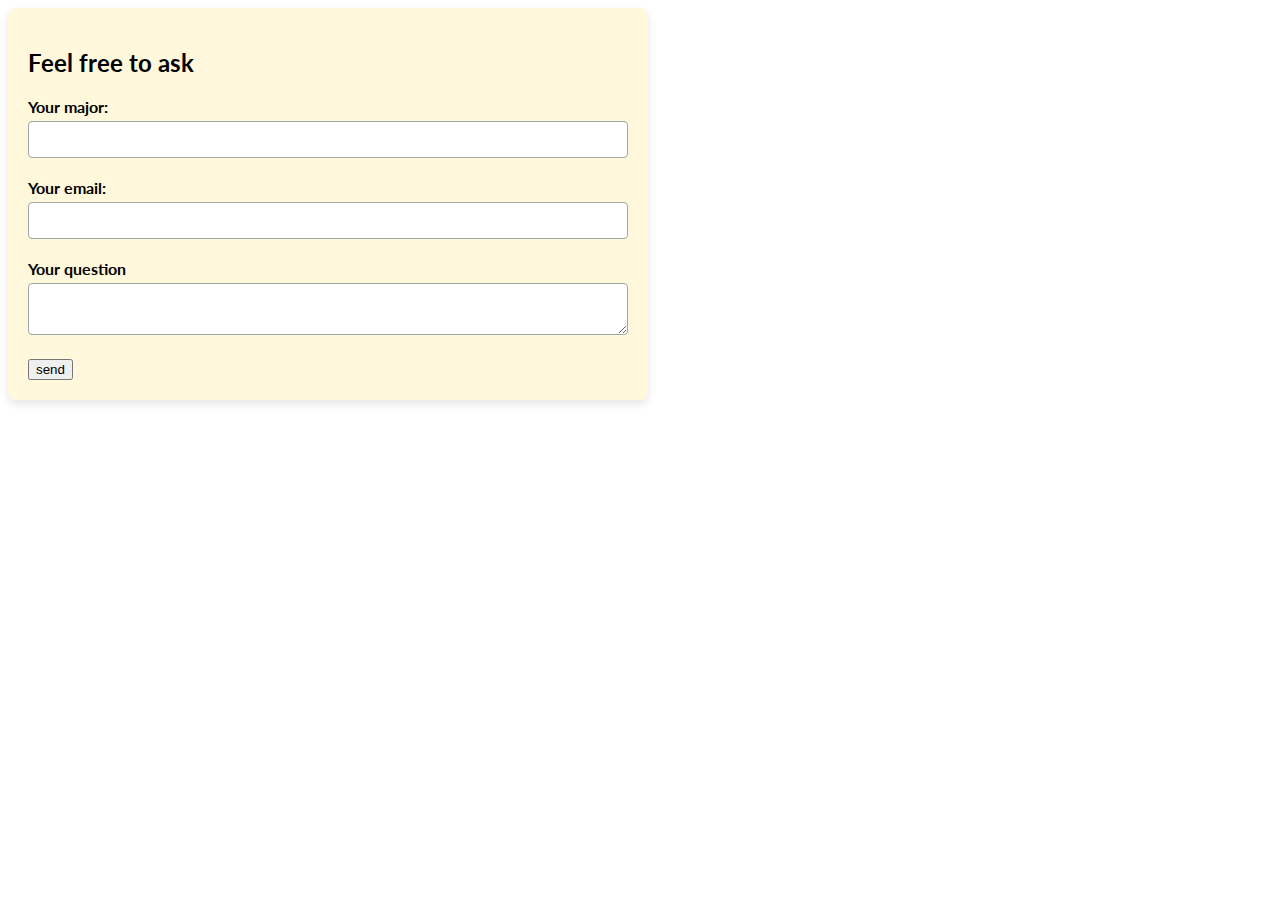
<file: advice_form/advice_form.html>
<!DOCTYPE html>
 <html lang="en">
 <head>
    <meta charset="UTF-8">
    <meta name="viewport" content="width=device-width, initial-scale=1.0">
    <link rel="stylesheet" href="../stylesheet/style.css">
    <title>Contact with us</title>
 </head>
 <body>
    <div id="consultation-form" class="container">
        <h2>Feel free to ask</h2>
        <form action="mailto:u7581566@anu.edu.au" method="post" enctype="application/x-www-form-urlencoded">
            <div class="form-group">
                <label for="user-profession">Your major:</label>
                <input type="text" id="user-profession" name="profession" required>
            </div>
            <div class="form-group">
                <label for="user-email">Your email:</label>
                <input type="email" id="user-email" name="email" required>
            </div>
            <div class="form-group">
                <label for="user-question">Your question</label>
                <textarea id="user-question" name="question" required></textarea>
            </div>
            <input type="submit" value="send">
        </form>
    </div>
    
 </body>
 </html>
</file>
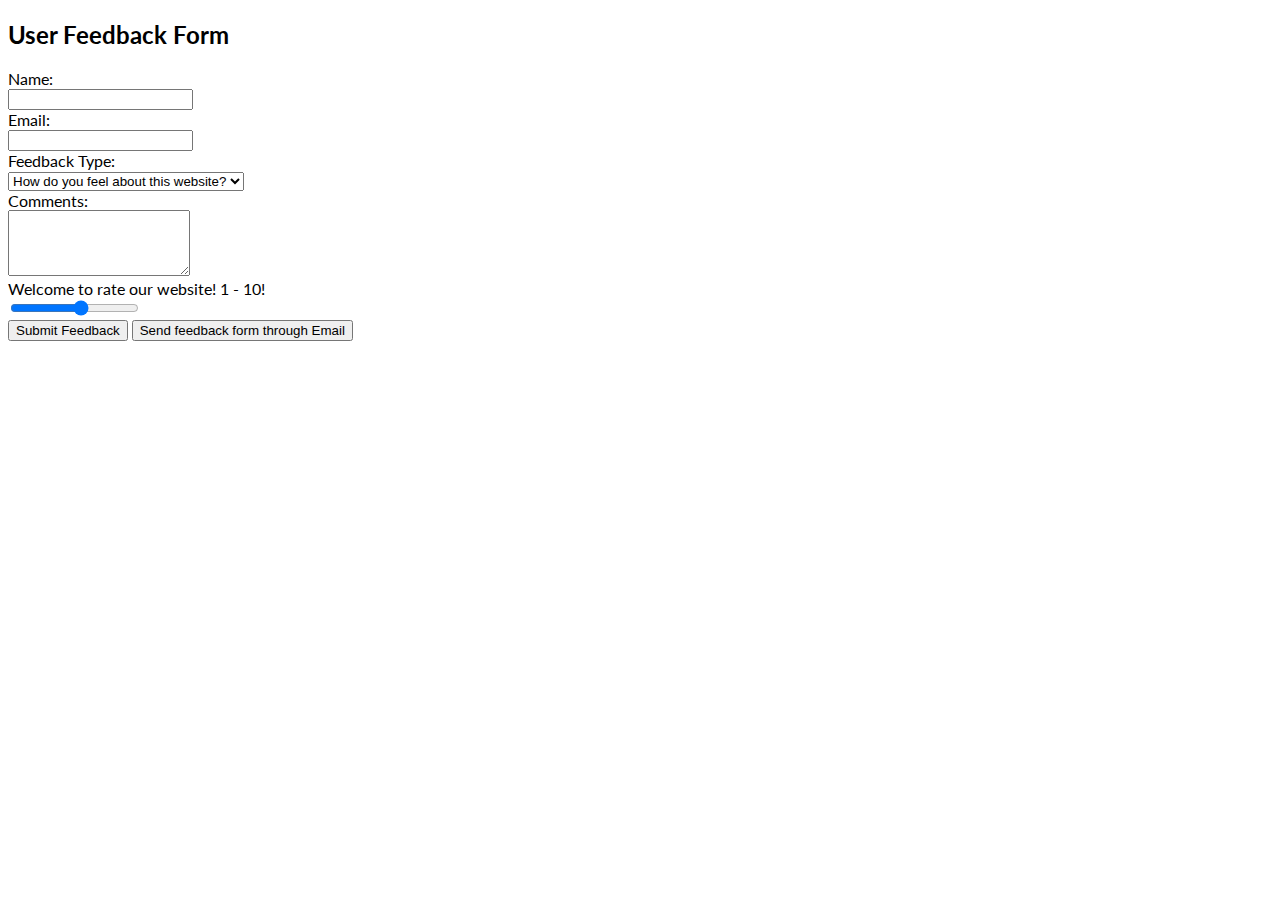
<file: feedback/feedback.html>
<!DOCTYPE html>
<html lang="en">
<head>
<meta charset="UTF-8">
<meta name="viewport" content="width=device-width, initial-scale=1.0">
<link rel="stylesheet" href="../stylesheet/style.css">
<title>Feedback Form</title>
<script>
  function sendFeedbackViaEmail() {
      var name = document.getElementById('name').value;
      var email = document.getElementById('email').value;
      var feedbacktype = document.getElementById('feedback-type').value;
      var comments = document.getElementById('comments').value;
      var rating = document.getElementById('rating').value;
      var emailBody = 'Name: ' + name + '%0D%0A' +
                      'Email: ' + email + '%0D%0A' +
                      'Feedback Type: ' + feedbacktype + '%0D%0A' +
                      'Comments: ' + comments + '%0D%0A' +
                      'Rating: ' + rating;
      window.location = 'mailto:u7581566@anu.edu.au?subject=Feedback&body=' + emailBody;
  }
  </script>
</head>
<body>
<h2>User Feedback Form</h2>
<form id = "form-feedback" action=".submit.php" method="post">
  <label for="name">Name:</label><br>
  <input type="text" id="name" name="name" required><br>

  <label for="email">Email:</label><br>
  <input type="email" id="email" name="email" required><br>
  <label for="feedback-type">Feedback Type:</label><br>
  <select id="feedback-type" name="feedback_type">
    <option value="general">How do you feel about this website?</option>
    <option value="idea">Any good ideas?</option>
    <option value="problem">Report a Problem</option>
  </select><br>
  <label for="comments">Comments:</label><br>
  <textarea id="comments" name="comments" rows="4" required></textarea><br>
  <label for="rating">Welcome to rate our website! 1 - 10!</label><br>
  <input type="range" id="rating" name="rating" min="1" max="10"><br>
  <input type="submit" value="Submit Feedback">
  <button type="button" onclick="sendFeedbackViaEmail()">Send feedback form through Email</button>

</form>
</body>
</html>
</file>
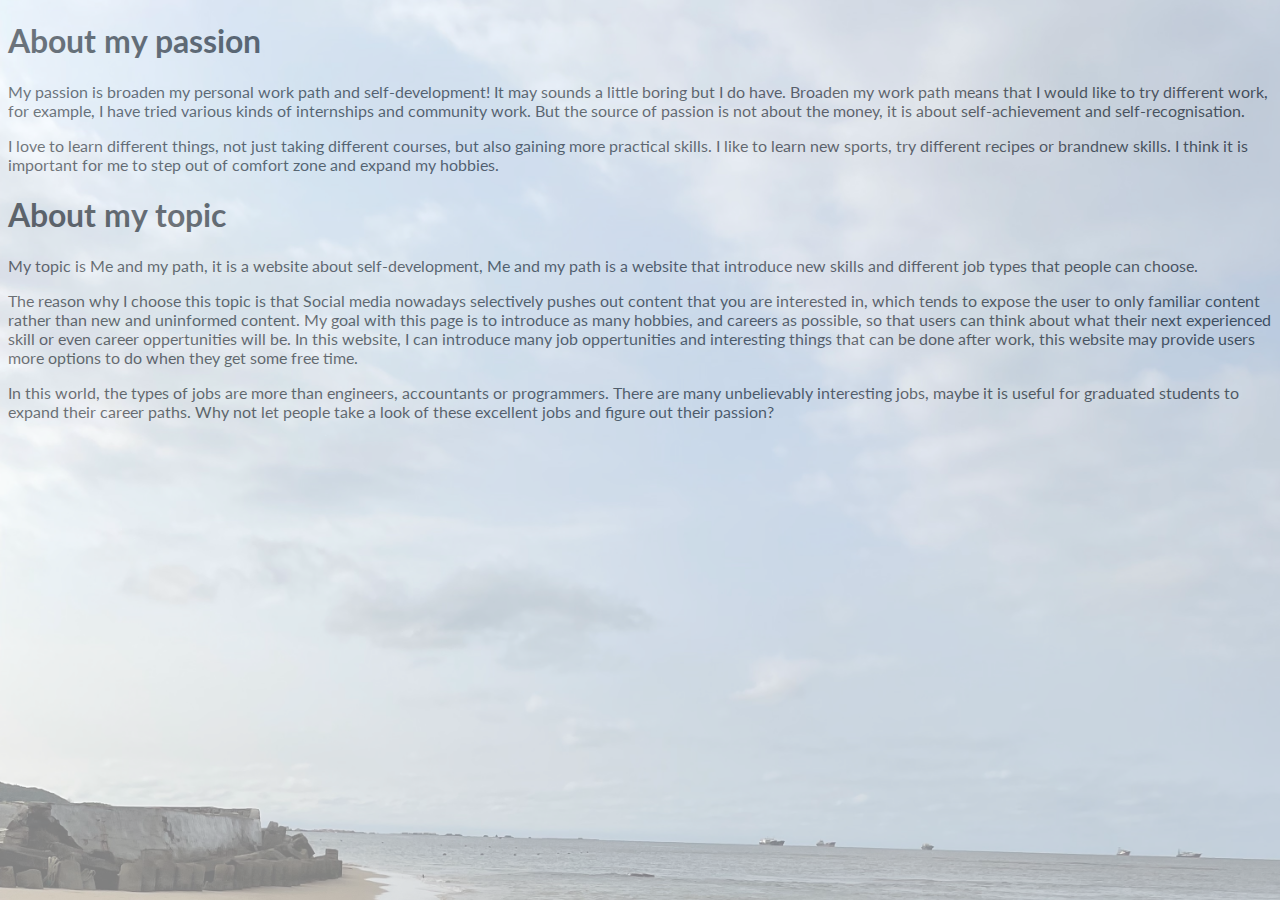
<file: introduction/introduction.html>
<!DOCTYPE html>
<html lang="en">
<head>
    <meta charset="UTF-8">
    <meta name="viewport" content="width=device-width, initial-scale=1.0">
    <link rel="stylesheet" href="../stylesheet/style.css">
    <title>Introduction to my topic and passion</title>
</head>
<body>
    <div class="background-image"></div>
    <h1>About my passion</h1>
    <p>My passion is broaden my personal work path and self-development! It may sounds a little boring but I do have. Broaden my work path means that I would like to try different work, for example, I have tried various kinds of internships and community work.
        But the source of passion is not about the money, it is about self-achievement and self-recognisation. 
    </p>
    <p>I love to learn different things, not just taking different courses, but also gaining more practical skills. I like to learn new sports, try different recipes or brandnew skills. I think it is important for me to step out of comfort zone and expand my hobbies.</p>
    <h1>About my topic</h1>
    <p>My topic is Me and my path, it is a website about self-development, Me and my path is a website that introduce new skills and different job types that people can choose.
    </p>
    <p>The reason why I choose this topic is that Social media nowadays selectively pushes out content that you are interested in, which tends to expose the user to only familiar content rather than new and uninformed content.
         My goal with this page is to introduce as many hobbies, and careers as possible, so that users can think about what their next experienced skill or even career oppertunities will be. 
         In this website, I can introduce many job oppertunities and interesting things that can be done after work, this website may provide users more options to do when they get some free time.
    </p>
    <p>In this world, the types of jobs are more than engineers, accountants or programmers. There are many unbelievably interesting jobs, maybe it is useful for graduated students to expand their career paths. Why not let people take a look of these excellent jobs and figure out their passion?
   </p>

</body>
</html>
</file>
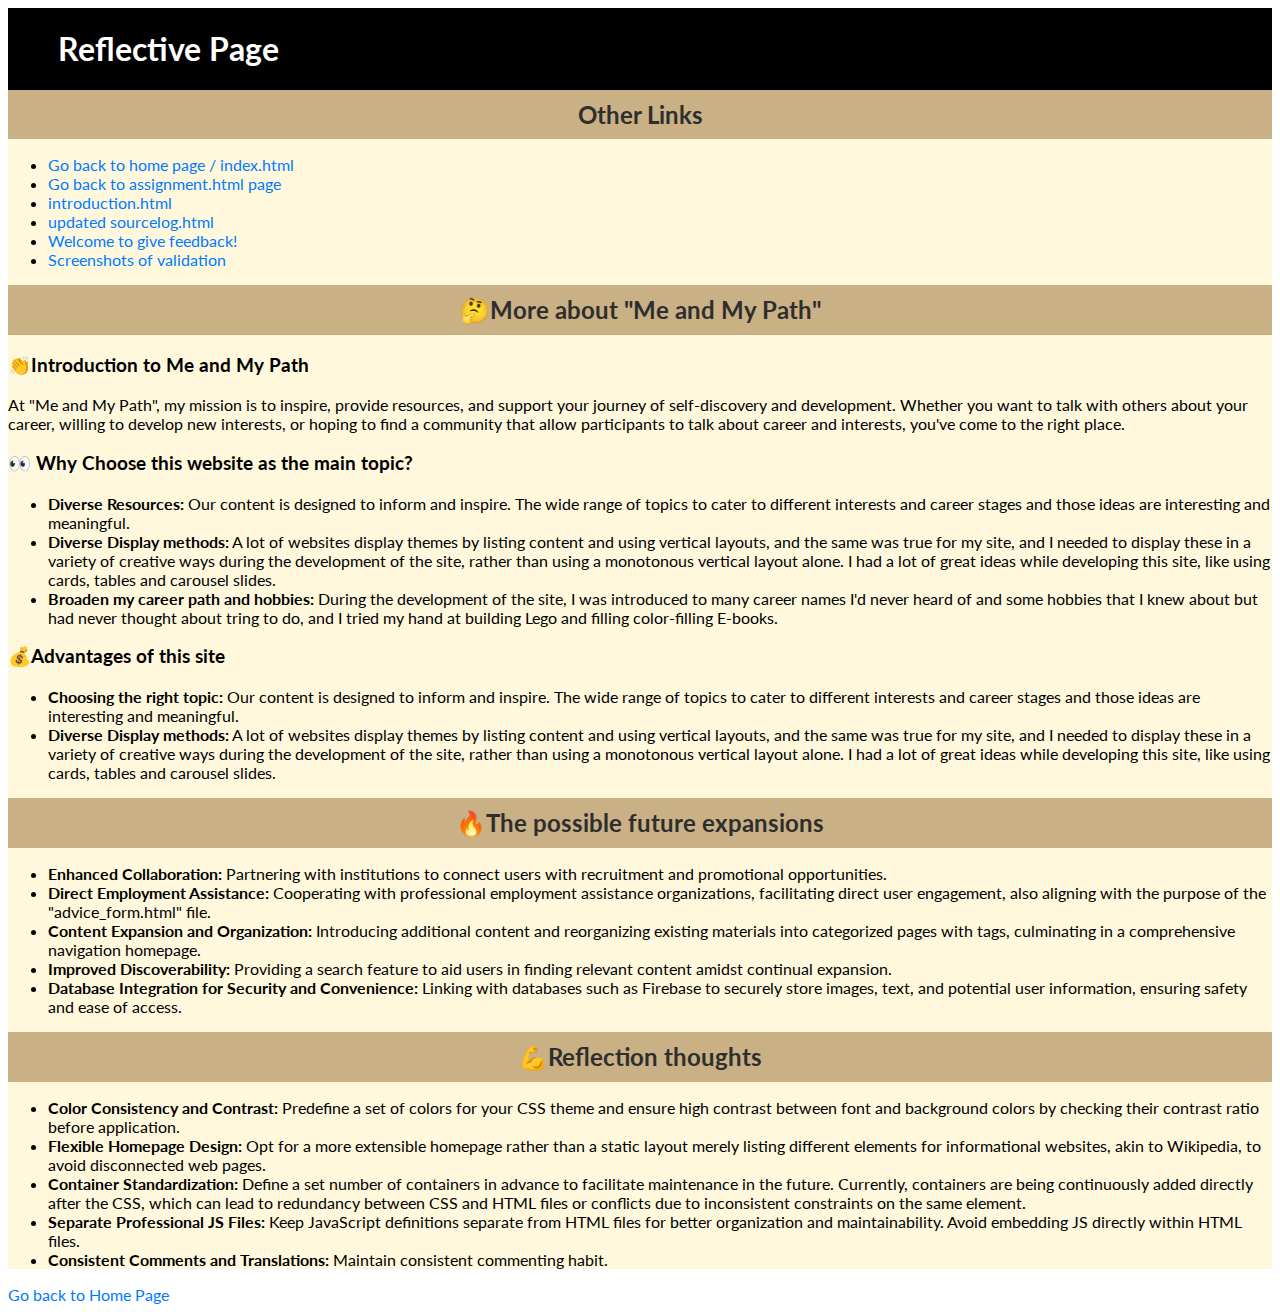
<file: learn_more/learn_more.html>
<!DOCTYPE html>
<html lang="en">
<head>
    <!-- Document metadata -->
    <meta charset="UTF-8">
    <meta name="viewport" content="width=device-width, initial-scale=1.0">
    <title>Learn about Me & my path</title>
    <!-- External stylesheet link -->
    <link rel="stylesheet" href="../stylesheet/style.css">
</head>
<body>
    <!-- Page header -->
    <header class="navbar">
        <h1 class="brand">Reflective Page</h1>
    </header>

    <!-- Page content -->
    <div class="content" id="about-this-site">
        <!-- Other links section -->
        <h2 class="section-title">Other Links</h2>
        <ul>
            <!-- List of other links -->
            <li><a href="../index.html">Go back to home page / index.html</a></li>
            <li><a href="../assignment.html">Go back to assignment.html page</a></li>
            <li><a href="../introduction/introduction.html">introduction.html</a></li>
            <li><a href="../source_log/sourcelog.html">updated sourcelog.html</a></li>
            <li><a href="../feedback/feedback.html">Welcome to give feedback!</a></li>
            <li><a href="../validation_report/validation_report.html">Screenshots of validation</a></li>
        </ul>

        <!-- More about "Me and My Path" section -->
        <h2 class="section-title">&#129300;More about "Me and My Path"</h2>
        <!-- Introduction -->
        <h3>&#128079;Introduction to Me and My Path</h3>
        <p>At "Me and My Path", my mission is to inspire, provide resources, and support your journey of self-discovery and development. Whether you want to talk with others about your career, willing to develop new interests, or hoping to find a community that allow participants to talk about career and interests, you've come to the right place.</p>

        <!-- Why Choose this website as the main topic -->
        <h3>&#128064; Why Choose this website as the main topic?</h3>
        <ul>
            <li><strong>Diverse Resources:</strong> Our content is designed to inform and inspire. The wide range of topics to cater to different interests and career stages and those ideas are interesting and meaningful.</li>
            <li><strong>Diverse Display methods:</strong> A lot of websites display themes by listing content and using vertical layouts, and the same was true for my site, and I needed to display these in a variety of creative ways during the development of the site, rather than using a monotonous vertical layout alone. I had a lot of great ideas while developing this site, like using cards, tables and carousel slides.</li>
            <li><strong>Broaden my career path and hobbies:</strong> During the development of the site, I was introduced to many career names I'd never heard of and some hobbies that I knew about but had never thought about tring to do, and I tried my hand at building Lego and filling color-filling E-books.</li>
        </ul>

        <!-- Advantages of this site section -->
        <h3>&#128176;Advantages of this site</h3>
         <ul>
            <li><strong>Choosing the right topic:</strong> Our content is designed to inform and inspire. The wide range of topics to cater to different interests and career stages and those ideas are interesting and meaningful.</li>
            <li><strong>Diverse Display methods:</strong> A lot of websites display themes by listing content and using vertical layouts, and the same was true for my site, and I needed to display these in a variety of creative ways during the development of the site, rather than using a monotonous vertical layout alone. I had a lot of great ideas while developing this site, like using cards, tables and carousel slides.</li>
         </ul>

         <!-- The possible future expansions section -->
         <h2 class="section-title">&#128293;The possible future expansions</h2>
         <ul>
            <li><strong>Enhanced Collaboration: </strong>Partnering with institutions to connect users with recruitment and promotional opportunities.</li>
            <li><strong>Direct Employment Assistance: </strong>Cooperating with professional employment assistance organizations, facilitating direct user engagement, also aligning with the purpose of the "advice_form.html" file.</li>
            <li><strong>Content Expansion and Organization: </strong>Introducing additional content and reorganizing existing materials into categorized pages with tags, culminating in a comprehensive navigation homepage.</li>
            <li><strong>Improved Discoverability: </strong>Providing a search feature to aid users in finding relevant content amidst continual expansion.</li>
            <li><strong>Database Integration for Security and Convenience: </strong>Linking with databases such as Firebase to securely store images, text, and potential user information, ensuring safety and ease of access.</li>
        </ul>

        <!-- Reflection thoughts section -->
        <h2 class="section-title">&#128170;Reflection thoughts</h2>
        <ul>
            <li><strong>Color Consistency and Contrast:</strong> Predefine a set of colors for your CSS theme and ensure high contrast between font and background colors by checking their contrast ratio before application.</li>
            <li><strong>Flexible Homepage Design:</strong> Opt for a more extensible homepage rather than a static layout merely listing different elements for informational websites, akin to Wikipedia, to avoid disconnected web pages.</li>
            <li><strong>Container Standardization:</strong> Define a set number of containers in advance to facilitate maintenance in the future. Currently, containers are being continuously added directly after the CSS, which can lead to redundancy between CSS and HTML files or conflicts due to inconsistent constraints on the same element.</li>
            <li><strong>Separate Professional JS Files:</strong> Keep JavaScript definitions separate from HTML files for better organization and maintainability. Avoid embedding JS directly within HTML files.</li>
            <li><strong>Consistent Comments and Translations:</strong> Maintain consistent commenting habit.</li>
        </ul>
    </div>

    <!-- Go back to Home Page link -->
    <a href="./index.html">Go back to Home Page</a>
</body>
</html>
</file>
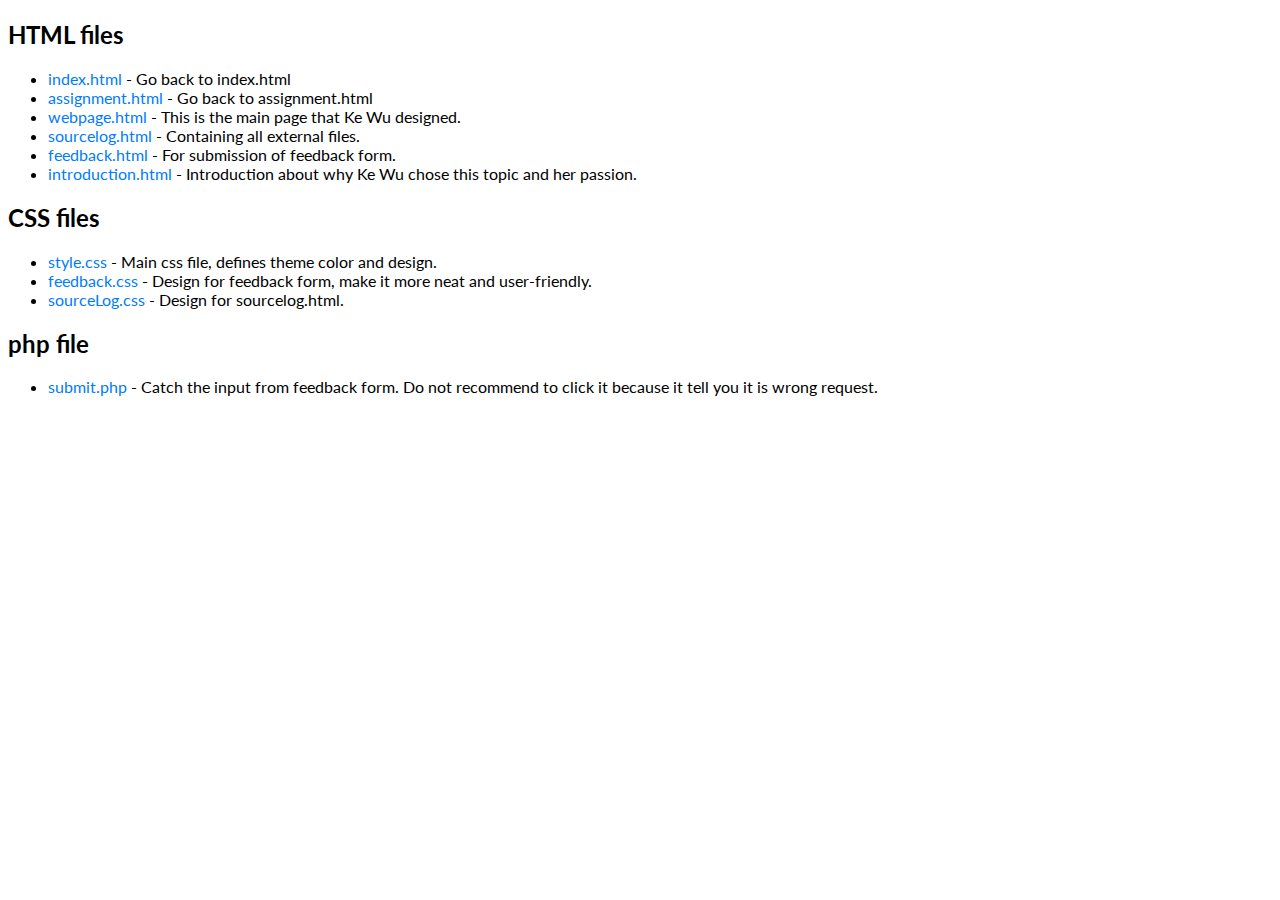
<file: site_map/sitemap.html>
<!DOCTYPE html>
<html lang="en">
<head>
<meta charset="UTF-8">
<meta name="viewport" content="width=device-width, initial-scale=1.0">
<link rel="stylesheet" href="../stylesheet/style.css">
<title>Site Map</title>
<style>
</style>
</head>
<body>

<div>
  <div>
    <h2>HTML files</h2>
    <ul>
      <li><a href="../index.html">index.html</a> - Go back to index.html</li>
      <li><a href="../assignment.html">assignment.html</a> - Go back to assignment.html</li>
      <li><a href="../web_page/webpage.html">webpage.html</a> - This is the main page that Ke Wu designed.</li>
      <li><a href="../source_log/sourcelog.html">sourcelog.html</a> - Containing all external files.</li>
      <li><a href="../feedback/feedback.html">feedback.html</a> - For submission of feedback form.</li>
      <li><a href="../introduction/introduction.html">introduction.html</a> - Introduction about why Ke Wu chose this topic and her passion.</li>
    </ul>
  </div>
  
  <div>
    <h2>CSS files</h2>
    <ul>
      <li><a href="../stylesheet/style.css">style.css</a> - Main css file, defines theme color and design.</li>
      <li><a href="../stylesheet/feedback.css">feedback.css</a> - Design for feedback form, make it more neat and user-friendly.</li>
      <li><a href="../stylesheet/sourceLog.css">sourceLog.css</a> - Design for sourcelog.html. </li>
    </ul>
  </div>
  <div>
    <h2>php file</h2>
    <ul>
      <li><a href="../submit.php">submit.php</a> - Catch the input from feedback form. Do not recommend to click it because it tell you it is wrong request.</li>
    </ul>
  </div>
</div>

</body>
</html>
</file>
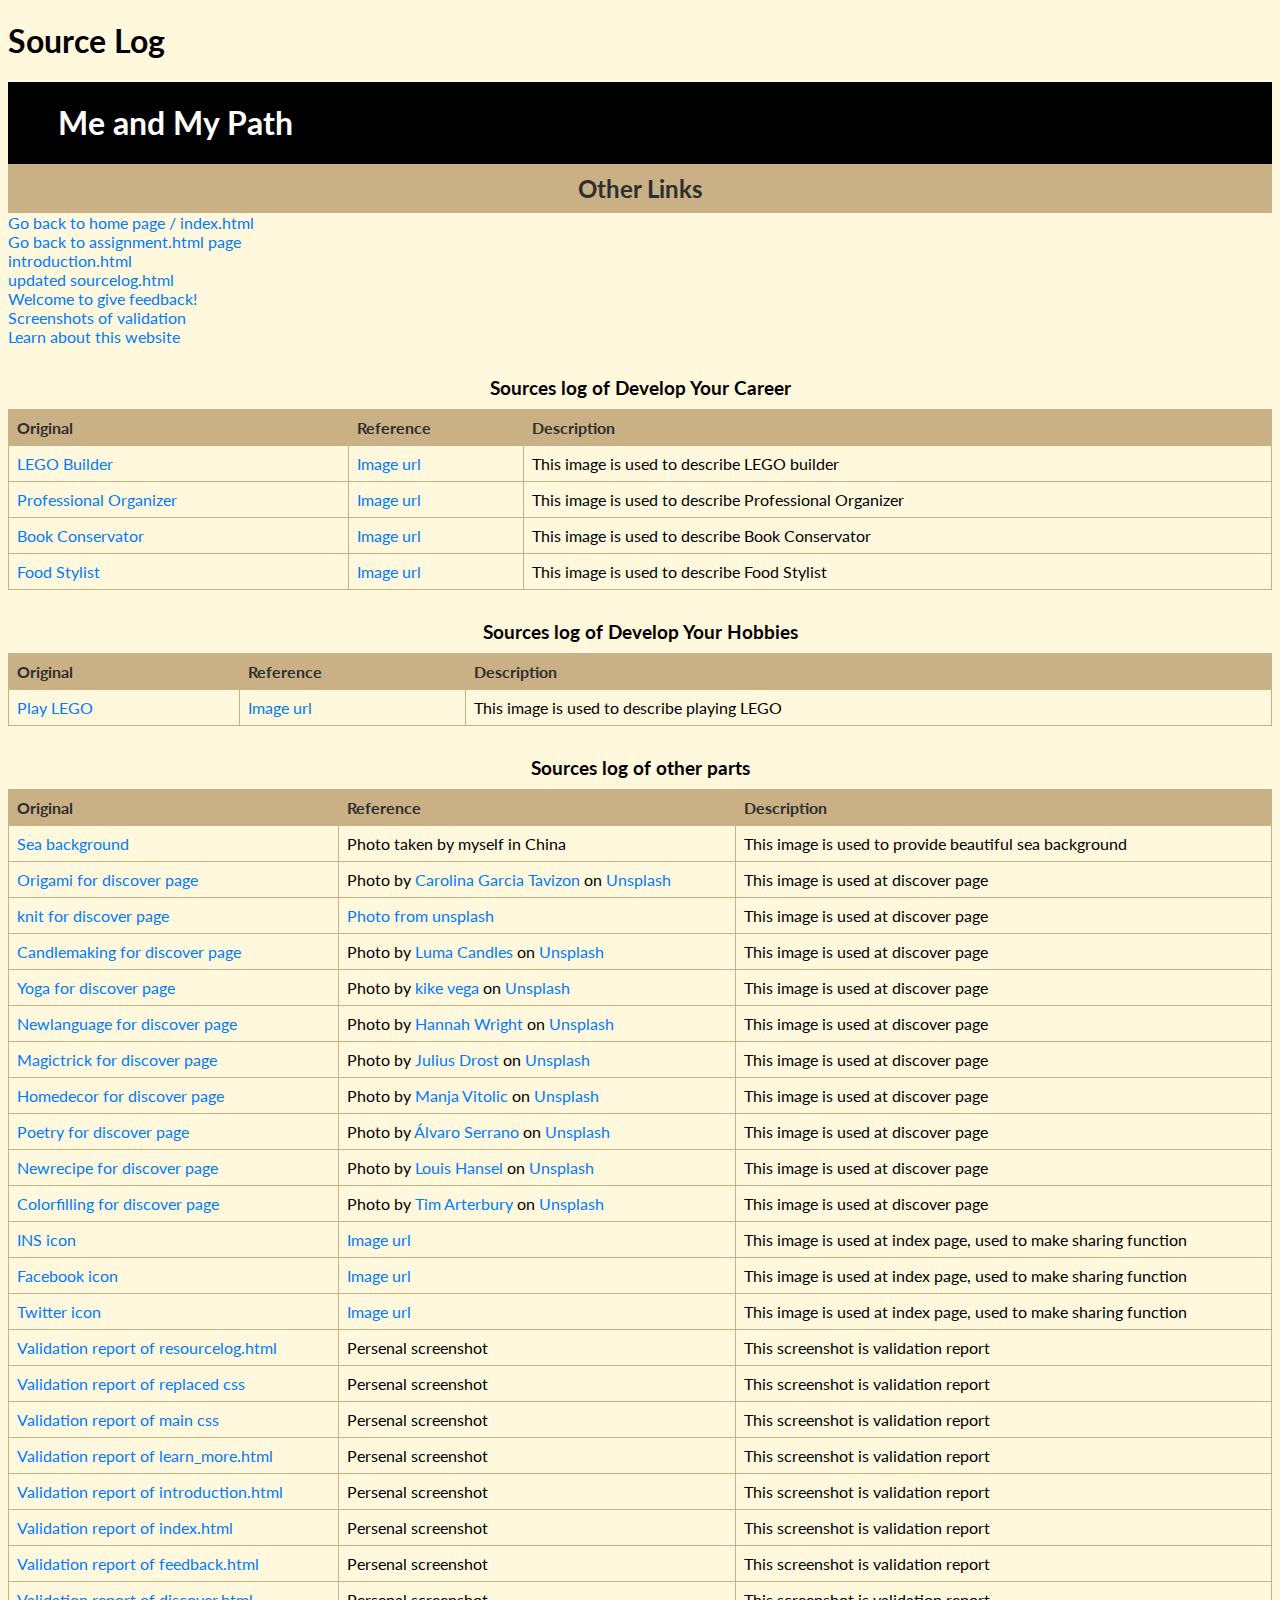
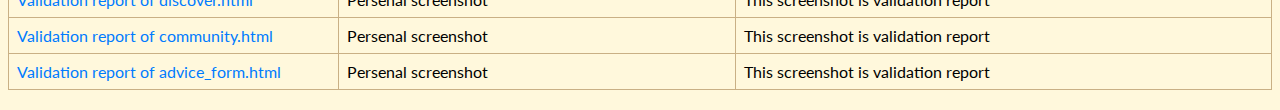
<file: source_log/sourcelog.html>
<!DOCTYPE html>
<html lang="en">
<head>
    <meta charset="UTF-8">
    <link rel="stylesheet" href="../stylesheet/style.css">
    <title>Source Log</title>
</head>
<body class="table-container">
    <h1>Source Log</h1>
        <!-- Header section with navigation bar -->
        <header class="navbar">
            <!-- Brand name -->
            <h1 class="brand">Me and My Path</h1>
        </header>
        <!-- Section for other links -->
        <div class="content" id="other-links">
            <!-- Section title -->
            <h2 class="section-title">Other Links</h2>
            <!-- List of other links -->
            <div><a href="../index.html" aria-label="Home page">Go back to home page / index.html</a></div>
            <div><a href="../assignment.html">Go back to assignment.html page</a></div>
            <div><a href="../introduction/introduction.html">introduction.html</a></div>
            <div><a href="../source_log/sourcelog.html" aria-label="This is the page containing references of images or other content">updated sourcelog.html</a></div>
            <div><a href="../feedback/feedback.html" aria-label="Filling the table in this page and give your feedback">Welcome to give feedback!</a></div>
            <div><a href="../validation_report/validation_report.html" aria-label="This is validation report, filling screenshot of validations">Screenshots of validation</a></div>
            <div><a href="../learn_more/learn_more.html" aria-label="Learn more about this website as well as reflective thoughts">Learn about this website</a></div>
        </div>
    <table>
        <caption>Sources log of Develop Your Career</caption>
        <thead>
            <tr>
                <th>Original</th>
                <th>Reference</th>
                <th>Description</th>
            </tr>
        </thead>
        <tbody>
            <tr>
                <td><a href="../image/LEGO_logo.svg">LEGO Builder</a></td>
                <td><a href="https://commons.wikimedia.org/w/index.php?curid=10579208">Image url</a></td>
                <td>This image is used to describe LEGO builder</td>
            </tr>
        </tbody>
        <tbody>
            <tr>
                <td><a href="../image/Professional_Organizer.jpeg">Professional Organizer</a></td>
                <td><a href="https://www.prettydamnedorganised.com/services">Image url</a></td>
                <td>This image is used to describe Professional Organizer</td>
            </tr>
        </tbody>
        <tbody>
            <tr>
                <td><a href="../image/BookConservation.jpg">Book Conservator</a></td>
                <td><a href="https://chawtonhouse.org/2014/12/a-career-in-book-conservation/">Image url</a></td>
                <td>This image is used to describe Book Conservator</td>
            </tr>
        </tbody>
        <tbody>
            <tr>
                <td><a href="../image/FoodStylist.jpg">Food Stylist</a></td>
                <td><a href="https://theartcareerproject.com/careers/food-styling/">Image url</a></td>
                <td>This image is used to describe Food Stylist</td>
            </tr>
        </tbody>
    </table>

    <table style="margin-top: 20px;">
        <caption>Sources log of Develop Your Hobbies</caption>
        <thead>
            <tr>
                <th>Original</th>
                <th>Reference</th>
                <th>Description</th>
            </tr>
        </thead>
        <tbody>
            <tr>
                <td><a href="../image/LEGO_logo.svg">Play LEGO</a></td>
                <td><a href="https://commons.wikimedia.org/w/index.php?curid=10579208">Image url</a></td>
                <td>This image is used to describe playing LEGO</td>
            </tr>
        </tbody>
    </table>

    <table style="margin-top: 20px;">
        <caption>Sources log of other parts</caption>
        <thead>
            <tr>
                <th>Original</th>
                <th>Reference</th>
                <th>Description</th>
            </tr>
        </thead>
        <tbody>
            <tr>
                <td><a href="../image/background_sea.jpg">Sea background</a></td>
                <td>Photo taken by myself in China</td>
                <td>This image is used to provide beautiful sea background</td>
            </tr>
        </tbody>
        <tbody>
            <tr>
                <td><a href="../image/Origami.png">Origami for discover page</a></td>
                <td>Photo by <a href="https://unsplash.com/@karock12?utm_content=creditCopyText&utm_medium=referral&utm_source=unsplash">Carolina Garcia Tavizon</a> on <a href="https://unsplash.com/photos/two-yellow-red-blue-papers-Ay7Nkvc49ag?utm_content=creditCopyText&utm_medium=referral&utm_source=unsplash">Unsplash</a></td>
                <td>This image is used at discover page</td>
            </tr>
        </tbody>
        <tbody>
            <tr>
                <td><a href="../image/Knit.png">knit for discover page</a></td>
                <td><a href= "https://unsplash.com/photos/flat-lay-photography-of-three-white-yarn-balls-IcvR0jFbsz0">Photo from unsplash</a></td>
                <td>This image is used at discover page</td>
            </tr>
        </tbody>
        <tbody>
            <tr>
                <td><a href="../image/Candlemaking.png">Candlemaking for discover page</a></td>
                <td>Photo by <a href="https://unsplash.com/@candlesbyluma?utm_content=creditCopyText&utm_medium=referral&utm_source=unsplash">Luma Candles</a> on <a href="https://unsplash.com/photos/black-round-container-on-white-tissue-paper-B0G8xzwTVWc?utm_content=creditCopyText&utm_medium=referral&utm_source=unsplash">Unsplash</a>
                </td>
                <td>This image is used at discover page</td>
            </tr>
        </tbody>
        <tbody>
            <tr>
                <td><a href="../image/Yoga.png">Yoga for discover page</a></td>
                <td>Photo by <a href="https://unsplash.com/@kikekiks?utm_content=creditCopyText&utm_medium=referral&utm_source=unsplash">kike vega</a> on <a href="https://unsplash.com/photos/silhouette-photography-of-woman-doing-yoga-F2qh3yjz6Jk?utm_content=creditCopyText&utm_medium=referral&utm_source=unsplash">Unsplash</a>
                </td>
                <td>This image is used at discover page</td>
            </tr>
        </tbody>
        <tbody>
            <tr>
                <td><a href="../image/Newlanguage.png">Newlanguage for discover page</a></td>
                <td>Photo by <a href="https://unsplash.com/@hannahwrightdesigner?utm_content=creditCopyText&utm_medium=referral&utm_source=unsplash">Hannah Wright</a> on <a href="https://unsplash.com/photos/brown-wooden-surface-ZzWsHbu2y80?utm_content=creditCopyText&utm_medium=referral&utm_source=unsplash">Unsplash</a>
                </td>
                <td>This image is used at discover page</td>
            </tr>
        </tbody>
        <tbody>
            <tr>
                <td><a href="../image/Magictrick.png">Magictrick for discover page</a></td>
                <td>Photo by <a href="https://unsplash.com/@juliusdrost?utm_content=creditCopyText&utm_medium=referral&utm_source=unsplash">Julius Drost</a> on <a href="https://unsplash.com/photos/burning-playing-cards-C8wlYF8ubBo?utm_content=creditCopyText&utm_medium=referral&utm_source=unsplash">Unsplash</a>
                </td>
                <td>This image is used at discover page</td>
            </tr>
        </tbody>
        <tbody>
            <tr>
                <td><a href="../image/Homdecor.png">Homedecor for discover page</a></td>
                <td>Photo by <a href="https://unsplash.com/@madhatterzone?utm_content=creditCopyText&utm_medium=referral&utm_source=unsplash">Manja Vitolic</a> on <a href="https://unsplash.com/photos/assorted-wall-decors-7tOV35hnkao?utm_content=creditCopyText&utm_medium=referral&utm_source=unsplash">Unsplash</a>
                </td>
                <td>This image is used at discover page</td>
            </tr>

        </tbody>
        <tbody>
            <tr>
                <td><a href="../image/Poetry.png">Poetry for discover page</a></td>
                <td>Photo by <a href="https://unsplash.com/@alvaroserrano?utm_content=creditCopyText&utm_medium=referral&utm_source=unsplash">Álvaro Serrano</a> on <a href="https://unsplash.com/photos/black-and-silver-fountain-pen-hjwKMkehBco?utm_content=creditCopyText&utm_medium=referral&utm_source=unsplash">Unsplash</a>
                </td>
                <td>This image is used at discover page</td>
            </tr>
        </tbody>
        <tbody>
            <tr>
                <td><a href="../image/Newrecipe.png">Newrecipe for discover page</a></td>
                <td>Photo by <a href="https://unsplash.com/@louishansel?utm_content=creditCopyText&utm_medium=referral&utm_source=unsplash">Louis Hansel</a> on <a href="https://unsplash.com/photos/bowl-of-cooked-food-mVZ_gjm_TOk?utm_content=creditCopyText&utm_medium=referral&utm_source=unsplash">Unsplash</a>
                </td>
                <td>This image is used at discover page</td>
            </tr>
        </tbody>
        <tbody>
            <tr>
                <td><a href="../image/Colorfilling.png">Colorfilling for discover page</a></td>
                <td>Photo by <a href="https://unsplash.com/@tim_arterbury?utm_content=creditCopyText&utm_medium=referral&utm_source=unsplash">Tim Arterbury</a> on <a href="https://unsplash.com/photos/paint-brushes-next-to-drawing-book-and-water-color-palette-VkwRmha1_tI?utm_content=creditCopyText&utm_medium=referral&utm_source=unsplash">Unsplash</a>
                </td>
                <td>This image is used at discover page</td>
            </tr>
        </tbody>
        <tbody>
            <tr>
                <td><a href="../image/ins.jpg">INS icon</a></td>
                <td><a href="https://www.vecteezy.com/vector-art/18910697-instagram-mobile-app-logo-instagram-app-icon-ig-app-free-vector">Image url</a>
                </td>
                <td>This image is used at index page, used to make sharing function</td>
            </tr>
        </tbody>
        <tbody>
            <tr>
                <td><a href="../image/fb.jpg">Facebook icon</a></td>
                <td><a href="https://www.vecteezy.com/vector-art/18910799-facebook-logo-vector-facebook-icon-free-vector">Image url</a>
                </td>
                <td>This image is used at index page, used to make sharing function</td>
            </tr>
        </tbody>
        <tbody>
            <tr>
                <td><a href="../image/X.svg">Twitter icon</a></td>
                <td><a href="https://worldvectorlogo.com/downloaded/twitter-logo-2">Image url</a>
                </td>
                <td>This image is used at index page, used to make sharing function</td>
            </tr>
        </tbody>
        <tbody>
            <tr>
                <td><a href="../image/R-resourcelog.png">Validation report of resourcelog.html</a></td>
                <td>Persenal screenshot</td>
                <td>This screenshot is validation report</td>
            </tr>
        </tbody>
        <tbody>
            <tr>
                <td><a href="../image/R-replacecss.png">Validation report of replaced css</a></td>
                <td>Persenal screenshot</td>
                <td>This screenshot is validation report</td>
            </tr>
        </tbody>
        <tbody>
            <tr>
                <td><a href="../image/R-maincss.png">Validation report of main css</a></td>
                <td>Persenal screenshot</td>
                <td>This screenshot is validation report</td>
            </tr>
        </tbody>
        <tbody>
            <tr>
                <td><a href="../image/R-learnmore.png">Validation report of learn_more.html</a></td>
                <td>Persenal screenshot</td>
                <td>This screenshot is validation report</td>
            </tr>
        </tbody>
        <tbody>
            <tr>
                <td><a href="../image/R-introduction.png">Validation report of introduction.html</a></td>
                <td>Persenal screenshot</td>
                <td>This screenshot is validation report</td>
            </tr>
        </tbody>
        <tbody>
            <tr>
                <td><a href="../image/R-index.png">Validation report of index.html</a></td>
                <td>Persenal screenshot</td>
                <td>This screenshot is validation report</td>
            </tr>
        </tbody>
        <tbody>
            <tr>
                <td><a href="../image/R-feedback.png">Validation report of feedback.html</a></td>
                <td>Persenal screenshot</td>
                <td>This screenshot is validation report</td>
            </tr>
        </tbody>
        <tbody>
            <tr>
                <td><a href="../image/R-discover.png">Validation report of discover.html</a></td>
                <td>Persenal screenshot</td>
                <td>This screenshot is validation report</td>
            </tr>
        </tbody>
        <tbody>
            <tr>
                <td><a href="../image/R-community.png">Validation report of community.html</a></td>
                <td>Persenal screenshot</td>
                <td>This screenshot is validation report</td>
            </tr>
        </tbody>
        <tbody>
            <tr>
                <td><a href="../image/R-adviceform.png">Validation report of advice_form.html</a></td>
                <td>Persenal screenshot</td>
                <td>This screenshot is validation report</td>
            </tr>
        </tbody>
    </table>
</body>
</html>
</file>
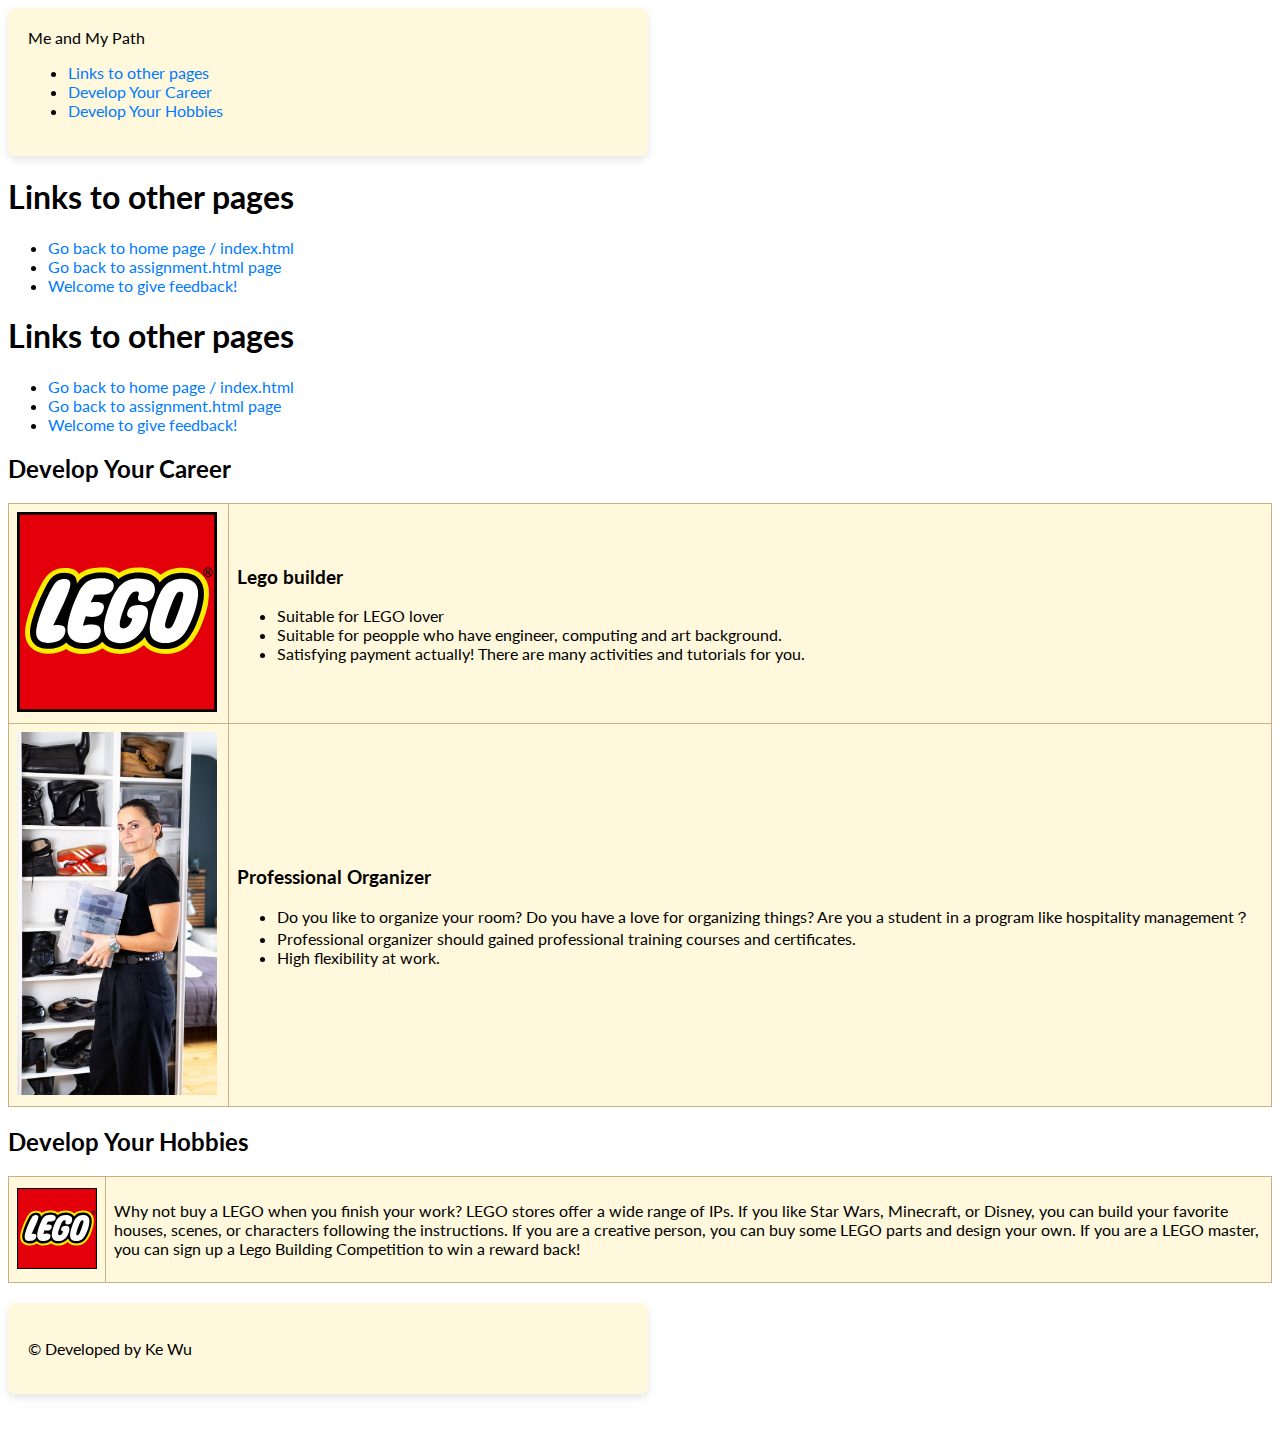
<file: web_page/webpage.html>
<!DOCTYPE html>
<html lang="en">
<head>
    <meta charset="UTF-8">
    <meta name="viewport" content="width=device-width, initial-scale=1.0">
    <link rel="stylesheet" href="../stylesheet/style.css">
    <title>Me and My Path</title>
    <style>
        body {
            padding-bottom: 50px; 
        }
    </style>
</head>
<body>
    <header>
        <div class="container">
            <div class="brand">Me and My Path</div>
            <nav>
                <ul>
                    <li><a href="#Links-to-other-pages">Links to other pages</a></li>
                    <li><a href="#career">Develop Your Career</a></li>
                    <li><a href="#hobbies">Develop Your Hobbies</a></li>
                </ul>
            </nav>
        </div>
    </header>

    <div id="Links-to-other-pages">
        <h1>Links to other pages</h1>
        <ul>
            <li><a href="../index.html">Go back to home page / index.html</a></li>
            <li><a href="../assignment.html">Go back to assignment.html page</a></li>
            <li><a href="../feedback/feedback.html">Welcome to give feedback!</a></li>
        </ul>
    </div>

    <div id="Links to other pages">
        <h1>Links to other pages</h1>
        <ul>
            <li><a href="../index.html">Go back to home page / index.html</a></li>
            <li><a href="../assignment.html">Go back to assignment.html page</a></li>
            <li><a href="../feedback/feedback.html">Welcome to give feedback!</a></li>
        </ul>
    </div>

    <div id="career">
        <h2>Develop Your Career</h2>
        <table>
            <tr>
                <td><img src="../image/LEGO_logo.svg" alt="Logo Image" style="width:100%;max-width:200px;"></td>
                <td>
                    <h3>Lego builder</h3> 
                    <p><ul>
                        <li>Suitable for LEGO lover</li>
                        <li>Suitable for peopple who have engineer, computing and art background.</li>
                        <li>Satisfying payment actually! There are many activities and tutorials for you.</li>
                    </ul></p>
                </td>
            </tr>
            <tr>
                <td><img src="../image/Professional_Organizer.jpeg" alt="Professional Organizer" style="width:100%;max-width:200px;"></td>
                <td>
                    <h3>Professional Organizer</h3> 
                    <p><ul>
                        <li>Do you like to organize your room? Do you have a love for organizing things? Are you a student in a program like hospitality management？</li>
                        <li>Professional organizer should gained professional training courses and certificates.</li>
                        <li>High flexibility at work.</li>
                    </ul></p>
                </td>
            </tr>
        </table>
    </div>

    <div id="hobbies">
        <h2>Develop Your Hobbies</h2>
        <table>
            <tr>
                <td><img src="../image/LEGO_logo.svg" alt="Logo Image" style="width:100%;max-width:200px;"></td>
                <td>
                    <p>Why not buy a LEGO when you finish your work? LEGO stores offer a wide range of IPs. If you like Star Wars, Minecraft, or Disney, you can build your favorite houses, scenes, or characters following the instructions. If you are a creative person, you can buy some LEGO parts and design your own.
                        If you are a LEGO master, you can sign up a Lego Building Competition to win a reward back!
                    </p>
                </td>
            </tr>
        </table>

    </div>

    <footer>
        <div class="container">
            <p>&copy; Developed by Ke Wu</p>
        </div>
    </footer>
</body>
</html>
</file>
<file: stylesheet/style.css>
/* Basic reset */
@import url('https://fonts.googleapis.com/css2?family=Lato:wght@400;700&display=swap');

body {
  background-color: #ffffff;
  font-family: 'Lato', sans-serif;
}

/* Common background color for content areas */
.content,
.container,
.table-container {
  background-color: #FFF8DC;
}

/* Navigation bar styles */
.navbar {
  background-color: #000000;
  color: #ffffff;
  display: flex;
  justify-content: space-between;
  align-items: center;
  padding: 0 50px;
  margin-top: 0%;
  margin-bottom: 0%;
}

.navbar h1 {
  font-family: 'Lato', sans-serif;
  margin-left: 0;
  /* Removed redundant margin reset */
}

.navbar .links a {
  color: inherit;
  text-decoration: none;
  padding: 10px;
}

.navbar .links a:hover {
  text-decoration: underline;
}

/* Section titles */
.section-title {
  background-color: #c9b085;
  color: #2e2e2e;
  padding: 10px;
  text-align: center;
  margin-top: 0%;
  margin-bottom: 0%;
}

/* Layout for items with images */
.item {
  display: flex;
  align-items: center;
  justify-content: space-between;
}

.item-img {
  flex-shrink: 0;
  width: 200px;
  height: auto;
  margin-right: 20px;
}

.item-description {
  flex-grow: 1;
  text-align: left;
  padding: 10px;
}

.item-img-right .item-img {
  order: 2;
  /* Image will move to the right */
  margin-left: 20px;
  /* Add space between the image and the text */
  margin-right: 0;
}

.item-img-right .item-description {
  order: 1;
  /* Text will move to the left */
  flex-basis: 50%;
  /* Adjust the width of the text container */
}

/* Fixed background image */
.background-image {
  background-image: url('../image/background_sea.jpg');
  position: fixed;
  width: 100%;
  height: 100%;
  background-size: cover;
  opacity: 0.5;
  top: 0;
  left: 0;
}

/* Footer styles */
.footer {
  background-color: #9fa8a3;
  color: #2e2e2e;
  text-align: center;
  padding: 20px 0;
  margin-top: 0%;
  display: flex;
  margin-bottom: 0%;
  align-items: center;
  justify-content: space-between;
}

.join-our-community {
  display: flex;
  align-items: center;
  justify-content: space-between;
  width: 100%;
}

.social-icons {
  display: flex;
  align-items: center;
}

.social-icon {
  margin-left: 10px;
  display: inline-block;
  vertical-align: middle;
}

.social-icon img {
  width: 45px;
  height: 45px;
}

/* Container for centered items */
.container {
  margin-top: 0%;
  margin-bottom: 0%;
  padding: 20px;
  border-radius: 8px;
  box-shadow: 0 4px 8px rgba(0, 0, 0, 0.1);
  max-width: 600px;
}

/* Form styling */
.form-group {
  margin-bottom: 20px;
}

.form-group label {
  display: block;
  margin-bottom: 5px;
  font-family: 'Lato', sans-serif;
  font-weight: bold;
}

.form-group input[type="text"],
.form-group input[type="email"],
.form-group textarea {
  width: 100%;
  padding: 10px;
  border: 1px solid #9fa8a3;
  border-radius: 4px;
  box-sizing: border-box;
}

/* Call-to-action */
.cta-content {
  position: fixed;
  top: 50px;
  right: 20px;
  background-color: #d8c49d;
  color: #333;
  padding: 20px;
  border-radius: 8px;
  box-shadow: 0 4px 12px rgba(0, 0, 0, 0.2);
  z-index: 1000;
  width: auto;
  max-width: 400px;
  font-family: Arial, sans-serif;
}

/* Close button styling */
.closeButton {
  position: absolute;
  top: 0;
  right: 0;
  cursor: pointer;
  font-size: 24px;
  padding: 5px;
}

.close-button:hover,
.close-button:focus {
  color: black;
  text-decoration: none;
}

/* Button styles for discover and play sections */
.button-discover {
  background-color: #d39b63;
  color: black;
  text-align: center;
  padding: 10px 20px;
  border-radius: 5px;
  font-size: 16px;
}

.carousel {
  position: relative;
  width: 100%;
  overflow: hidden;
}

.carousel-items {
  display: flex;
  background-color: #FFF8DC;
  transition: transform 0.5s ease-in-out;
}

.carousel-item {
  flex: 0 0 100%;
  display: flex;
  align-items: center;
  justify-content: space-between;
}

/*This keyframes allow the arrows smaller and larger like they are breathing*/
@keyframes breathe {

  0%,
  100% {
    transform: scale(1);
    opacity: 0.7;
  }

  50% {
    transform: scale(1.1);
    opacity: 1;
  }
}

.carousel-control {
  position: absolute;
  top: 50%;
  transform: translateY(-50%);
  background-color: #fff;
  border: none;
  font-size: 24px;
  cursor: pointer;
  padding: 10px;
  z-index: 1001;
  animation: breathe 2s infinite;
}

.left-arrow {
  left: 10px;
}

.right-arrow {
  right: 10px;
}

.carousel-control:hover {
  background-color: #ddd;
  animation-play-state: paused;
}

.carousel-nav {
  position: absolute;
  bottom: 10px;
  width: 100%;
  text-align: center;
}

.dot {
  height: 10px;
  width: 10px;
  margin: 0 5px;
  display: inline-block;
  background-color: #bbb;
  border-radius: 50%;
  cursor: pointer;
}


.dot.active {
  background-color: #717171;
}


/* Centered container styling */
.center-container {
  display: flex;
  justify-content: center;
  align-items: center;
  margin-top: 0%;
  margin-bottom: 0%;
}

/* Table styles */
table {
  width: 100%;
  border-collapse: collapse;
  margin: 20px 0;
  background-color: #FFF8DC;
}

th,
td {
  border: 1px solid #c9b085;
  padding: 8px;
  text-align: left;
}

th {
  background-color: #c9b085;
  color: #2e2e2e;
}

caption {
  font-size: 1.2em;
  margin: 10px 0;
  font-weight: bold;
}

/* Link styles */
a {
  color: #007BFF;
  text-decoration: none;
}

a:hover {
  text-decoration: underline;
}

/* Gallery card styles */
.gallery {
  display: flex;
  flex-wrap: wrap;
  justify-content: space-around;
}

.card {
  width: 30%;
  margin-bottom: 20px;
  cursor: pointer;
}

.card img {
  width: 100%;
  height: auto;
  object-fit: cover;
  max-width: 100%;
  max-height: 200px;
  display: block;
  margin: 0 auto;
}

/* Modal styles */
.modal {
  display: none;
  position: fixed;
  left: 0;
  top: 0;
  width: 100%;
  height: 100%;
  background-color: rgba(0, 0, 0, 0.5);
  z-index: 2;
}

.modal-content {
  background-color: #fff;
  margin: 15% auto;
  padding: 20px;
  border: 1px solid #888;
  width: 50%;
  box-shadow: 0 4px 8px 0 rgba(0, 0, 0, 0.2);
  z-index: 3;
}

#style-switcher {
  position: fixed;
  padding: 10px;
  background-color: white;
  border-radius: 8px;
  box-shadow: 0 4px 8px rgba(0, 0, 0, 0.1);
}

#other-links {
  margin-bottom: 0;
}

#develop-hobbies {
  margin-top: 0;
}

@media (max-width: 768px) {
  .navbar {
    flex-direction: column;
    padding: 10px;
  }

  .section-title {
    font-size: 12px;
  }

  .item-img {
    width: 100%;
  }

  .footer {
    flex-direction: column;
    align-items: center;
    padding: 15px 10px;
  }

  .content {
    padding: 10px;
    font-size: 14px;
  } 
  .cta-content {
    width: 90%; 
    padding: 10px; 
    font-size: 10px; 
}
}
</file>
